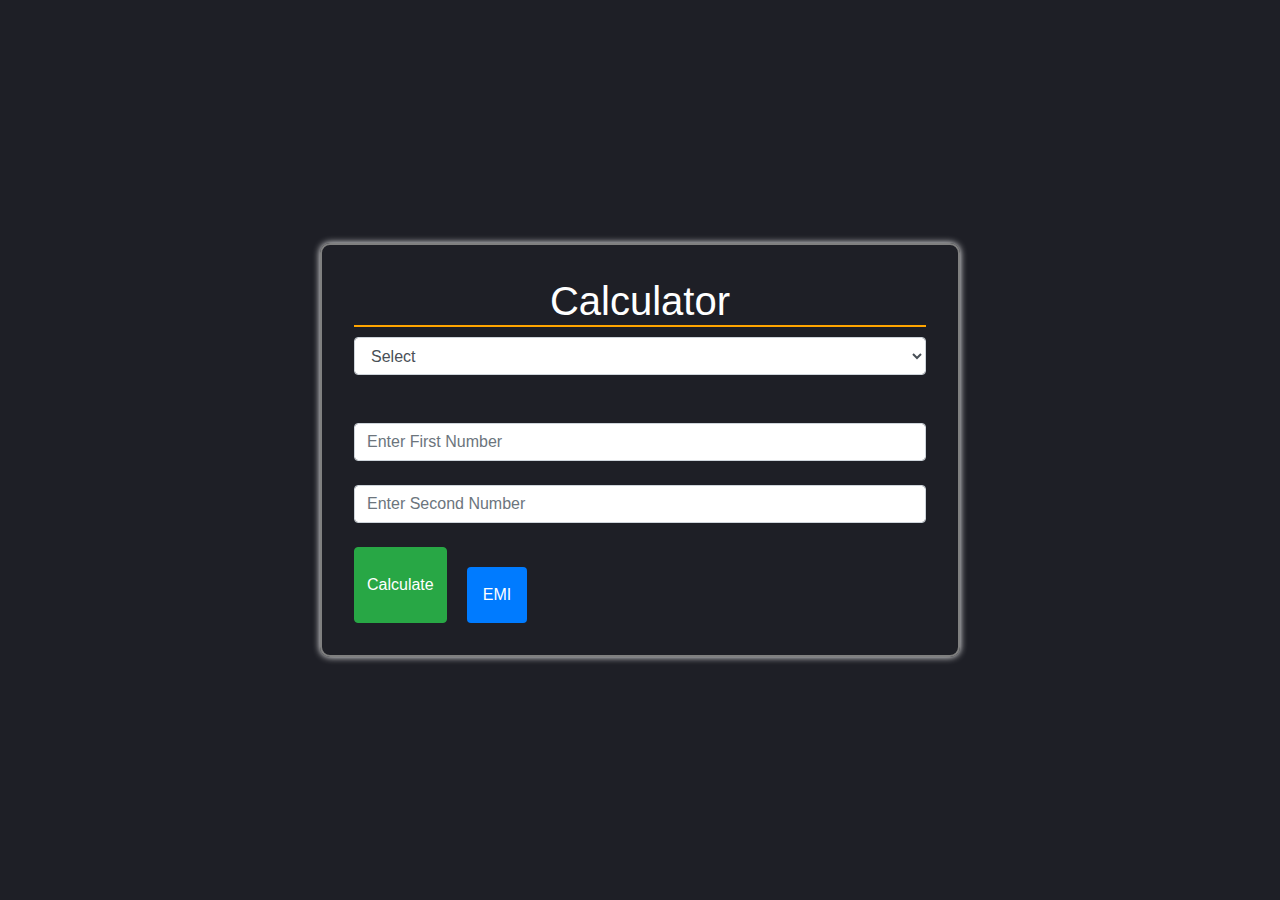
<file: index.html>
<!DOCTYPE html>
<html>
<head>
	<title>Calculator</title>
	<meta charset="utf-8">
	<link rel="stylesheet" type="text/css" href="assets/css/bootstrap.css">
	<link rel="stylesheet" type="text/css" href="assets/css/style.css">
	<meta name="viewport" content="width=devic-width, initial-scale=1.0">
</head>
<body>

	<main class="main-container">

		<!-- calc-body -->
		<h1 class="head">Calculator</h1>
		 	<select id="value" class='form-control'>
		 		<option value="">Select</option>
		 		<option value="add">Addition</option>
		 		<option value="sub">Subtraction</option>
		 		<option value="mult">Multiplication</option>
		 		<option value="div">Division</option>
		 	</select><br/><br/>
		 	<input type="number" id="input-1" placeholder="Enter First Number" class="form-control" required><br/>
		 	<input type="number" id="input-2" placeholder="Enter Second Number" class="form-control" required><br/>
		<div class="btn-cont">
		 	<button class="btn btn-success" onclick="calculate()">Calculate</button>	
		 	 <a href="emi.html"><button class="btn btn-primary" data-tooltip="Way To EMI" id="btn2">EMI</button></a>
		</div>
	</main>

	<script src="assets/js/index.js"></script>
</body>
</html>
</file>
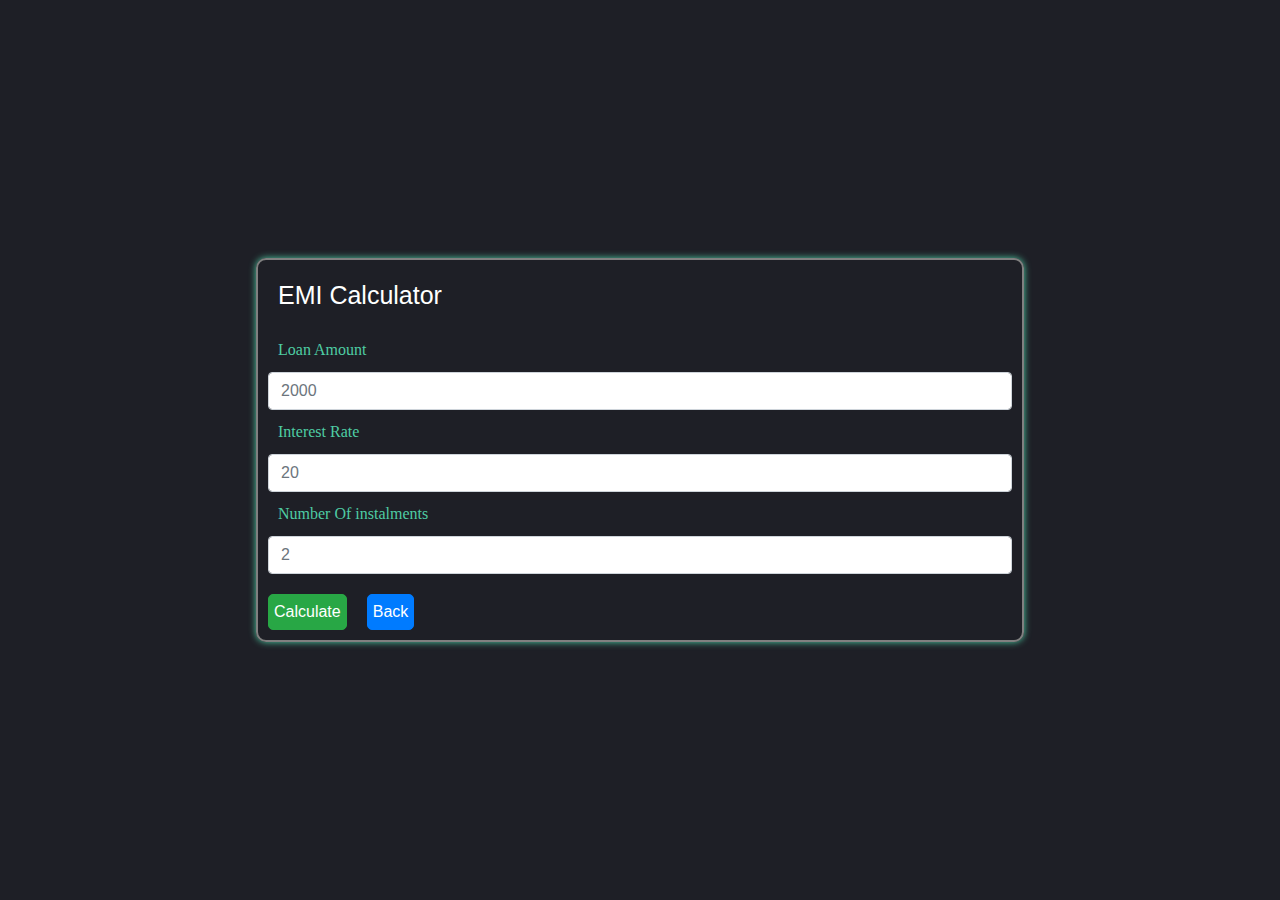
<file: emi.html>
<!DOCTYPE html>
<html>
<head>
	<title>Calculator - EMI</title>
	<link rel="stylesheet" type="text/css" href="assets/css/bootstrap.css">
	<link rel="stylesheet" type="text/css" href="assets/css/main.css">
	<meta charset="utf-8">
	<meta name="viewport" content="width=device-width, initial-scale=1.0">
</head>
<body>

	<main class="main-container">
		<!-- Header -->
		  <h1 class="head">EMI Calculator</h1>
		<!-- Body -->
			<fieldset>
				<label>Loan Amount</label><br>
				<input type="number" onchange="calculate()" id="amount" class="form-control" placeholder="2000" required>
			</fieldset>
			<fieldset>
				<label>Interest Rate</label><br>
				<input type="number" onchange="calculate()" id="rate" class="form-control" placeholder="20" required>
			</fieldset>
			<fieldset>
				<label>Number Of instalments</label><br>
				<input type="number" onchange="calculate()" id="months" class="form-control" placeholder="2" required>
			</fieldset>
			<button class="btn btn-success">Calculate</button>

			<a href="index.html"><button class="btn btn-primary" id="btn">Back</button></a>

	<h2 id="total"></h2>

          <script>
            function calculate() {
		
	      var amount = document.querySelector('#amount').value;
              var rate = document.querySelector('#rate').value;
              var months = document.querySelector('#months').value;
              
               var interest = (amount * (rate*0.01)) / month;
 
               var total = ((amount / month) + interest).toFixed(2);

                document.querySelector('#total')
	           .innerHTML = "EMI : " + total;
                   }
           </script>

	

</body>
</html>
</file>
<file: assets/css/style.css>
* {
	padding: 0;
	margin:0;
	box-sizing: border-box;
}

body {
	background: #1e1f26;
	display: flex;
	justify-content: center;
	align-items: center;
	width: 100%;
	height: 100vh;
}

.main-container {
	border: 2px solid grey;
	border-radius: 10px;
	width: 50%;
	padding: 2rem;
	box-shadow: 0px 0px 7px white;
}

select {
	background: #283655;
	color: white;
	padding: 5px;
	margin-top: 10px;
}

.btn-cont {
	display: flex;
}

.head {
	color: white;
	border-bottom: 2px solid orange;
	text-align: center;
}

#btn2 {
	padding: 1rem;
	margin-left: 20px;
	border: none;
	margin-top: 20px;
}

[data-tooltip]:hover::after{
	content: attr(data-tooltip);
	background: #283655;
	color: aqua;
	padding: 5px;
	margin-top: 60px;
	position: absolute;
	top: 70%;
	left: 5;
	right: 20;
}


@media only screen and (max-width: 768px){
	.main-container {
		width: 80%;
	}
}
</file>
<file: assets/css/main.css>
* {
	padding: 0;
	margin: 0;
	box-sizing: border-box;
}

body {
	background: #1e1f26;
	width: 100%;
	height: 100vh;
	display: flex;
	justify-content: center;
	align-items: center;
}

.head {
	color: white;
	font-size: 25px;
	padding: 20px;
	padding: 10px;

}

.main-container {
	margin: 10px;
	width: 60%;	
	box-shadow: 0px 0px 7px #4ecca3;
	border: 2px solid grey;
	border-radius: 10px;
	padding: 10px;
}

label {
	color: #4ecca3;
	margin: 10px;
	font-family: Century Gothic;
	font-weight: 500;
}

.btn {
	margin-top: 20px;
	float: left;
	padding: 5px;
	border-radius: 5px;
}

#btn {
	margin-left: 20px;
}

#total {
	margin: 20px 15px 0 0;
	font-size: 20px;
	color: white;
	font-family: century Gothic;
	font-weight: 500;
	float: right;
}

@media only screen and (max-width: 768px){
	.main-container {
		width: 80%;
	}
}
</file>
